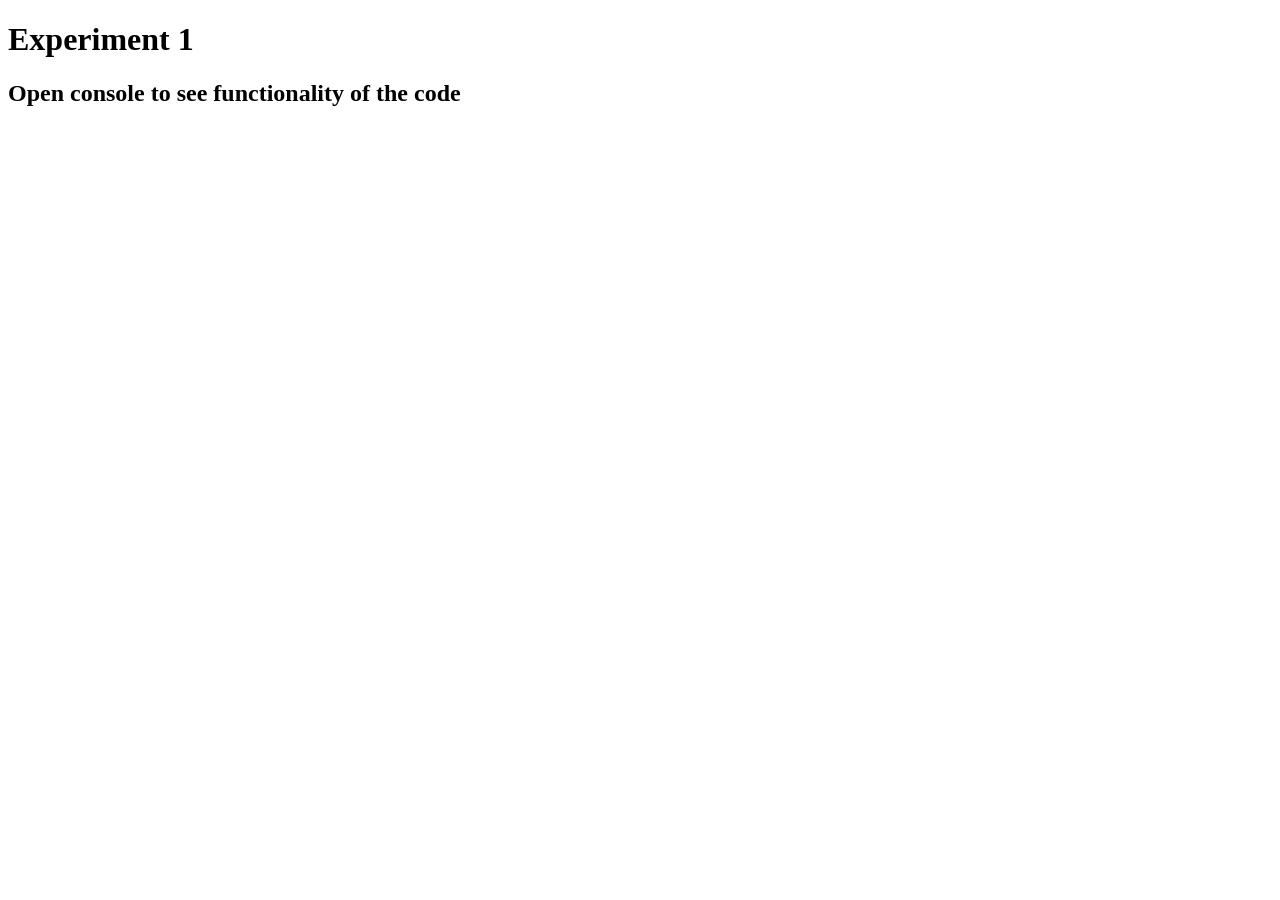
<file: exp/exp1.html>
<!DOCTYPE html>
<html lang="en">
<head>
    <meta charset="UTF-8">
    <meta name="viewport" content="width=device-width, initial-scale=1.0">
    <title>Experiment 1</title>
</head>
<body>
    <h1>Experiment 1</h1>
    <h2>Open console to see functionality of the code</h2>
    <script>
       // This Script is capitalizing the first letter of each word in the sentance //

       //Sequence// 
        let sentence = "my name is zofia and I love to travel";
        let result = "";
        //Loop//
        for(let i = 0; i < sentence.length; i++) {
            let letter = sentence.charAt(i);
        //Selection//
            if(i == 0 || sentence.charAt(i - 1) == " ") {
                result += letter.toUpperCase();
            } else {
                result += letter;
            }
        }
        console.log(result);
    </script>
</body>
</html>
</file>
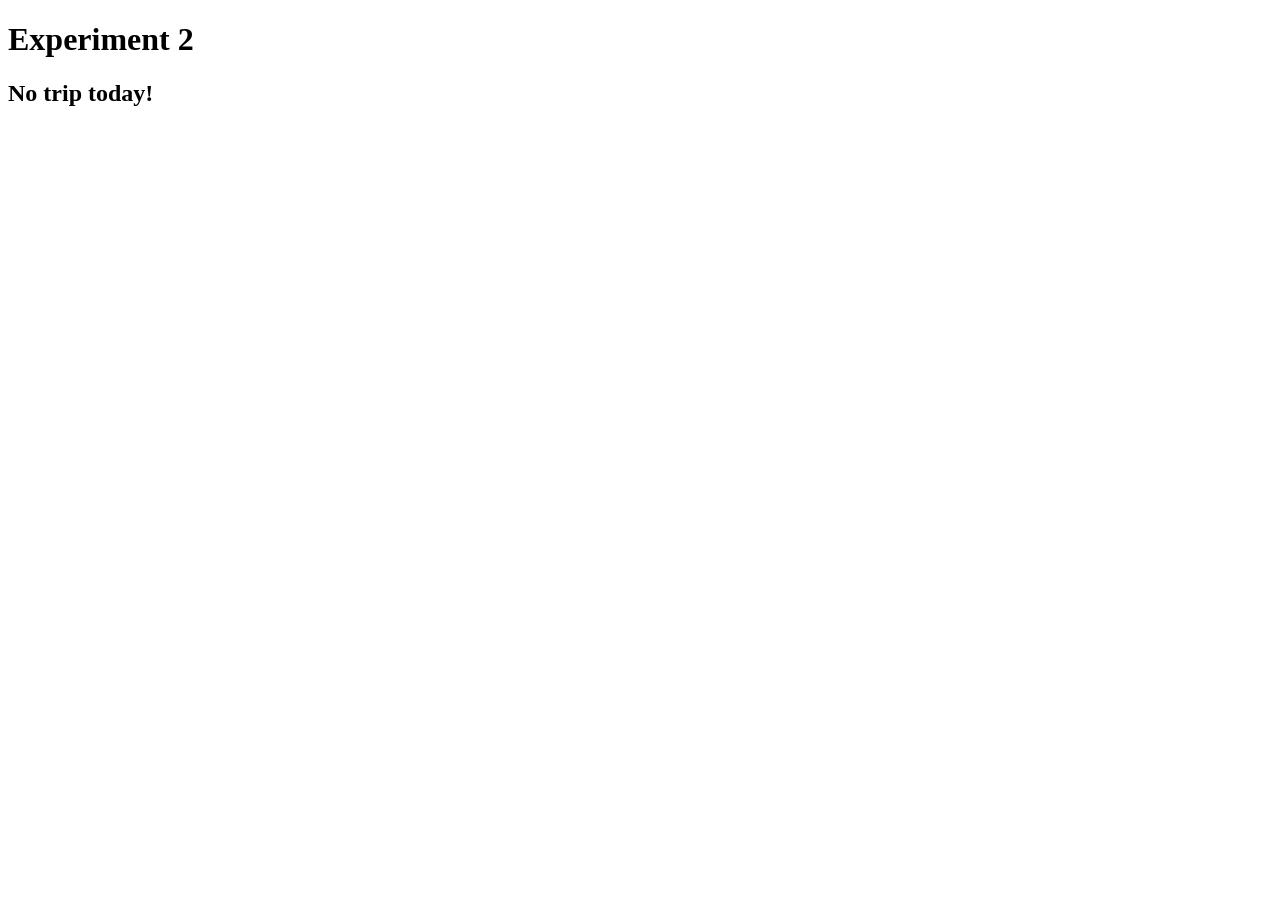
<file: exp/exp2.html>
<!DOCTYPE html>
<html lang="en">
<head>
    <meta charset="UTF-8">
    <meta name="viewport" content="width=device-width, initial-scale=1.0">
    <title>Experiment 2</title>
</head>
<body>
    <h1>Experiment 2</h1>
    <h2 id="destination"></h2>
    <p id="message"></p>
    <h3 id="more-heading"></h3>
    <ul id="more-cities"></ul>

    <script>
    /*this program asks users what kind of trip they would like to go on out of three general experience categories, picks a random city that matches, shows it on the page, and lists other matching cities to consider*/
        
        var answer = prompt('What kind of trip do you want: party, history, or art?', '');
       var partyCities = ['Ibiza', 'Miami', 'Berlin', 'Las Vegas', 'Rio de Janiero'];
       var historyCities = ['Athens', 'Kyoto', 'Istanbul', 'Cairo', 'Prague'];
       var artCities = ['Paris', 'Florence', 'Amsterdam', 'NYC', 'Madrid'];
        
       function randomInt(min, max){
            return Math.floor( (max - min + 1) * Math.random() ) 
       }
       function pickCity(cities){
            return cities[randomInt(0, cities.length - 1)];
       }
       function showTrip(cities) {
            var city = pickCity(cities);
            document.querySelector('#destination').innerHTML = `Your next trip: ${city}!`;
            document.querySelector('#message').innerHTML = `Pack your bags, you're going to ${city}.`;
            document.querySelector('#more-heading').innerHTML = 'Other cities to consider:';

            var listText = '';
            for (var i = 0; i < cities.length; i++){
                if (cities[i] !== city){
                    listText += `<li>${cities[i]}</li>`;
                }
            }
            document.querySelector('#more-cities').innerHTML = listText;
       }

       function planTrip(tripType){
            if (tripType === null){
                document.querySelector('#destination').innerHTML = 'No trip today!';
            }
            else{
                var type = tripType.toLowerCase();
                if (type === 'party'){
                    showTrip(partyCities);
                }
                else if (type === 'history'){
                    showTrip(historyCities);
                }
                else if (type === 'art'){
                    showTrip(artCities);
                }
                else{
                document.querySelector('#destination').innerHTML = "Hm I don't know that kind of trip";
                document.querySelector('#message').innerHTML = 'Reload the page and type party, history, or art.';
                }
            }
       }
       planTrip(answer);

    </script>
</body>
</html>
</file>
